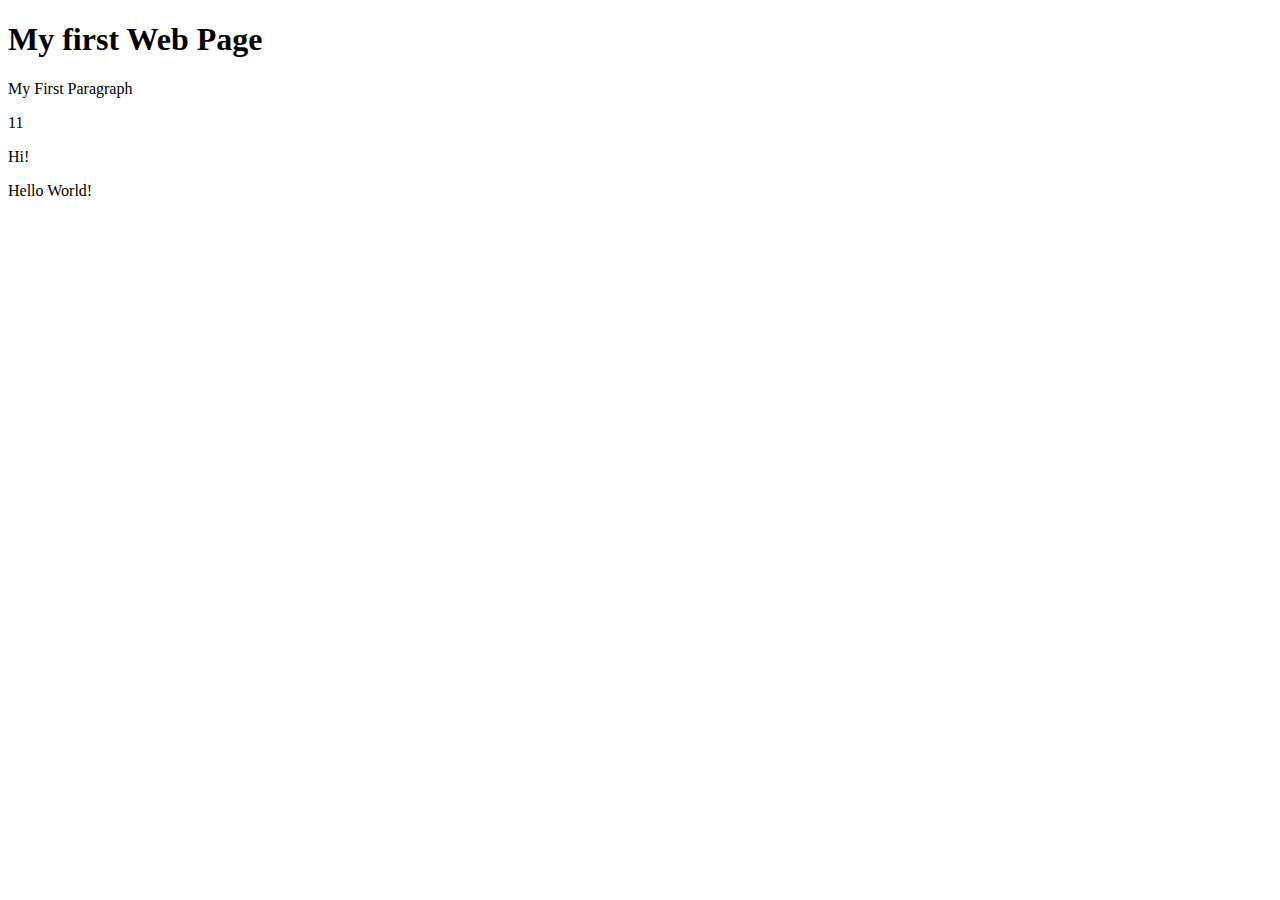
<file: JSdemo.html>
<!DOCTYPE html>
<html>
    <body>

        <h1>My first Web Page</h1>
        <p>My First Paragraph</p>

         <p id="demo"></p>
         <p id="demo_two"></p>

    
        <script>
            document.write("Hello World!");
            document.getElementById("demo").innerHTML = 5 + 6;  
            document.getElementById("demo_two").innerHTML=`Hi!`; 
        </script>
    </body>
</html>
</file>
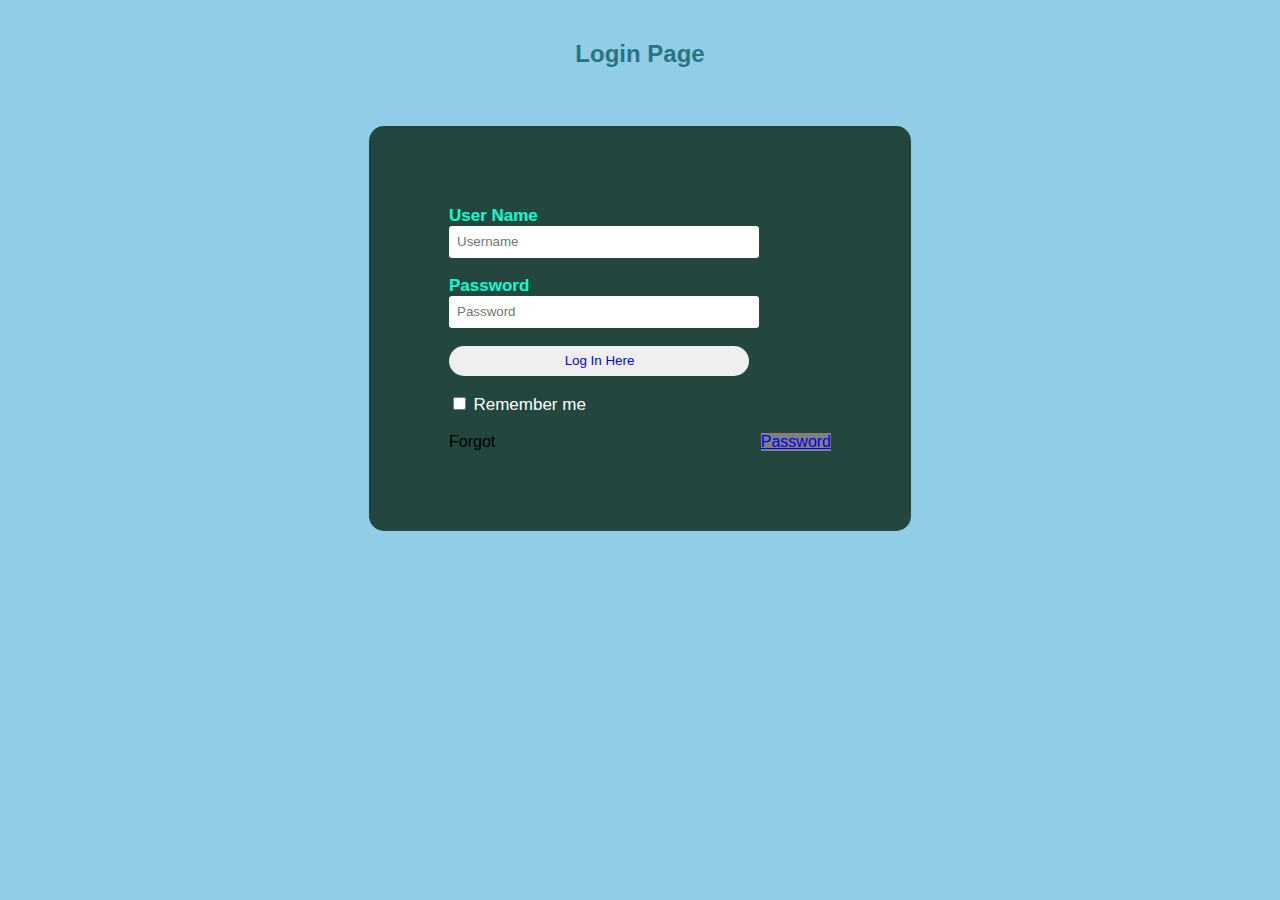
<file: myjokes.html>
<!DOCTYPE html>
<html>
<head>
    <title>Login Form</title>
    <link rel="stylesheet" type="text/css" href="myjokes.css">
</head>
<body>
    <h2>Login Page</h2><br>
    <div class="login">
    <form id="login" method="get" action="login.php">
        <label><b>User Name
        </b>
        </label>
        <input type="text" name="Uname" id="Uname" placeholder="Username">
        <br><br>
        <label><b>Password
        </b>
        </label>
        <input type="Password" name="Pass" id="Pass" placeholder="Password">
        <br><br>
        <input type="button" name="log" id="log" value="Log In Here">
        <br><br>
        <input type="checkbox" id="check">
        <span>Remember me</span>
        <br><br>
        Forgot <a href="#">Password</a>
    </form>
</div>
</body>



















</html>
</file>
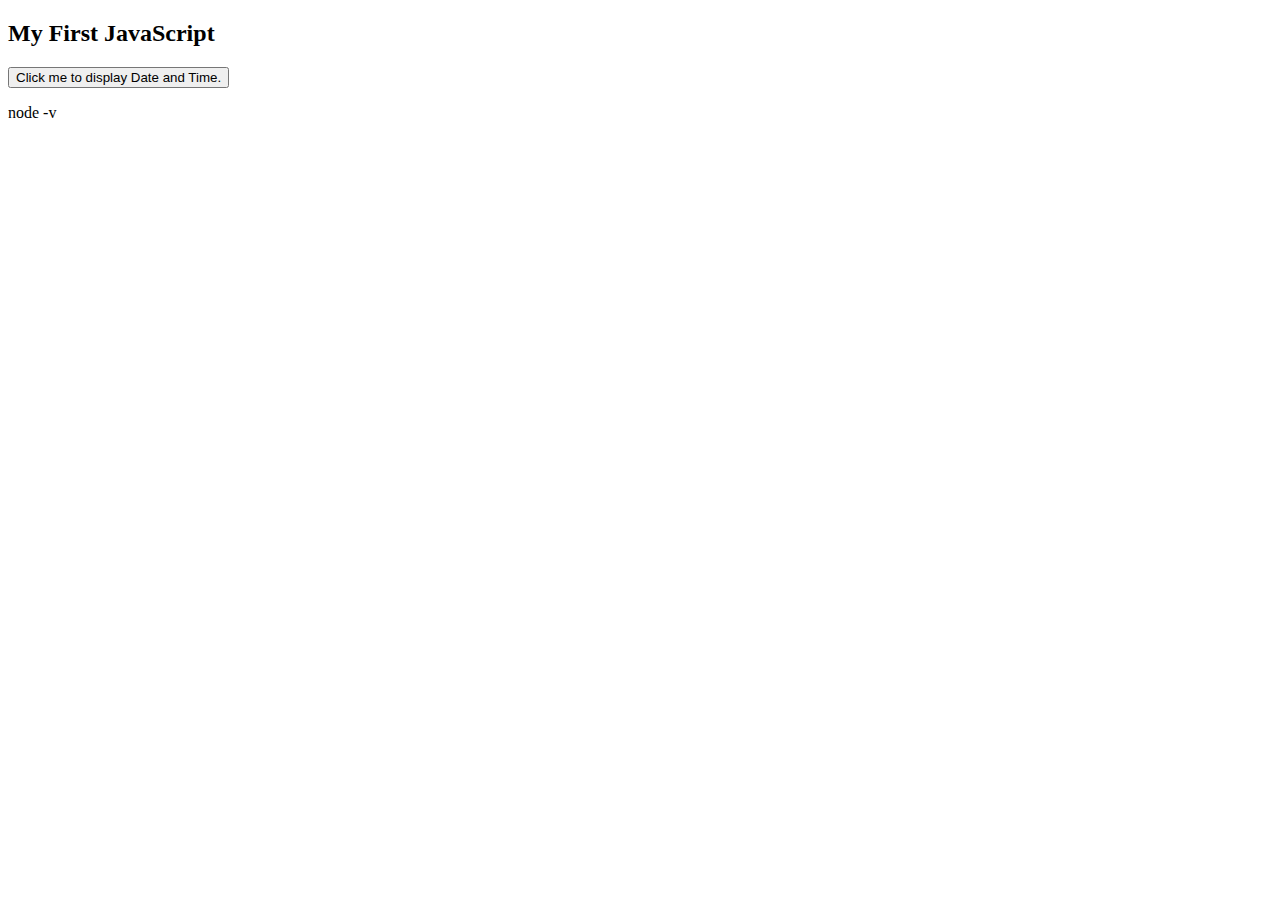
<file: weekend.html>
<!DOCTYPE html>
<html>
<body>

<h2>My First JavaScript</h2>

<button type="button"
onclick="document.getElementById('demo').innerHTML = Date()">
Click me to display Date and Time.</button>

<p id="dessmo"></p>

</body>
</html> 

node -v
</file>
<file: myjokes.css>
body
{
    margin: 0;
    padding: 0;
    background-color:#6abadeba;
    font-family: 'Arial';
}
.login{
        width: 382px;
        overflow: hidden;
        margin: auto;
        margin: 20 0 0 450px;
        padding: 80px;
        background: #23463f;
        border-radius: 15px ;

}
h2{
    text-align: center;
    color: #277582;
    padding: 20px;
}
label{
    color: #08ffd1;
    font-size: 17px;
}
#Uname{
    width: 300px;
    height: 30px;
    border: none;
    border-radius: 3px;
    padding-left: 8px;
}
#Pass{
    width: 300px;
    height: 30px;
    border: none;
    border-radius: 3px;
    padding-left: 8px;

}
#log{
    width: 300px;
    height: 30px;
    border: none;
    border-radius: 17px;
    padding-left: 7px;
    color: blue;


}
span{
    color: white;
    font-size: 17px;
}
a{
    float: right;
    background-color: grey;
}
</file>
